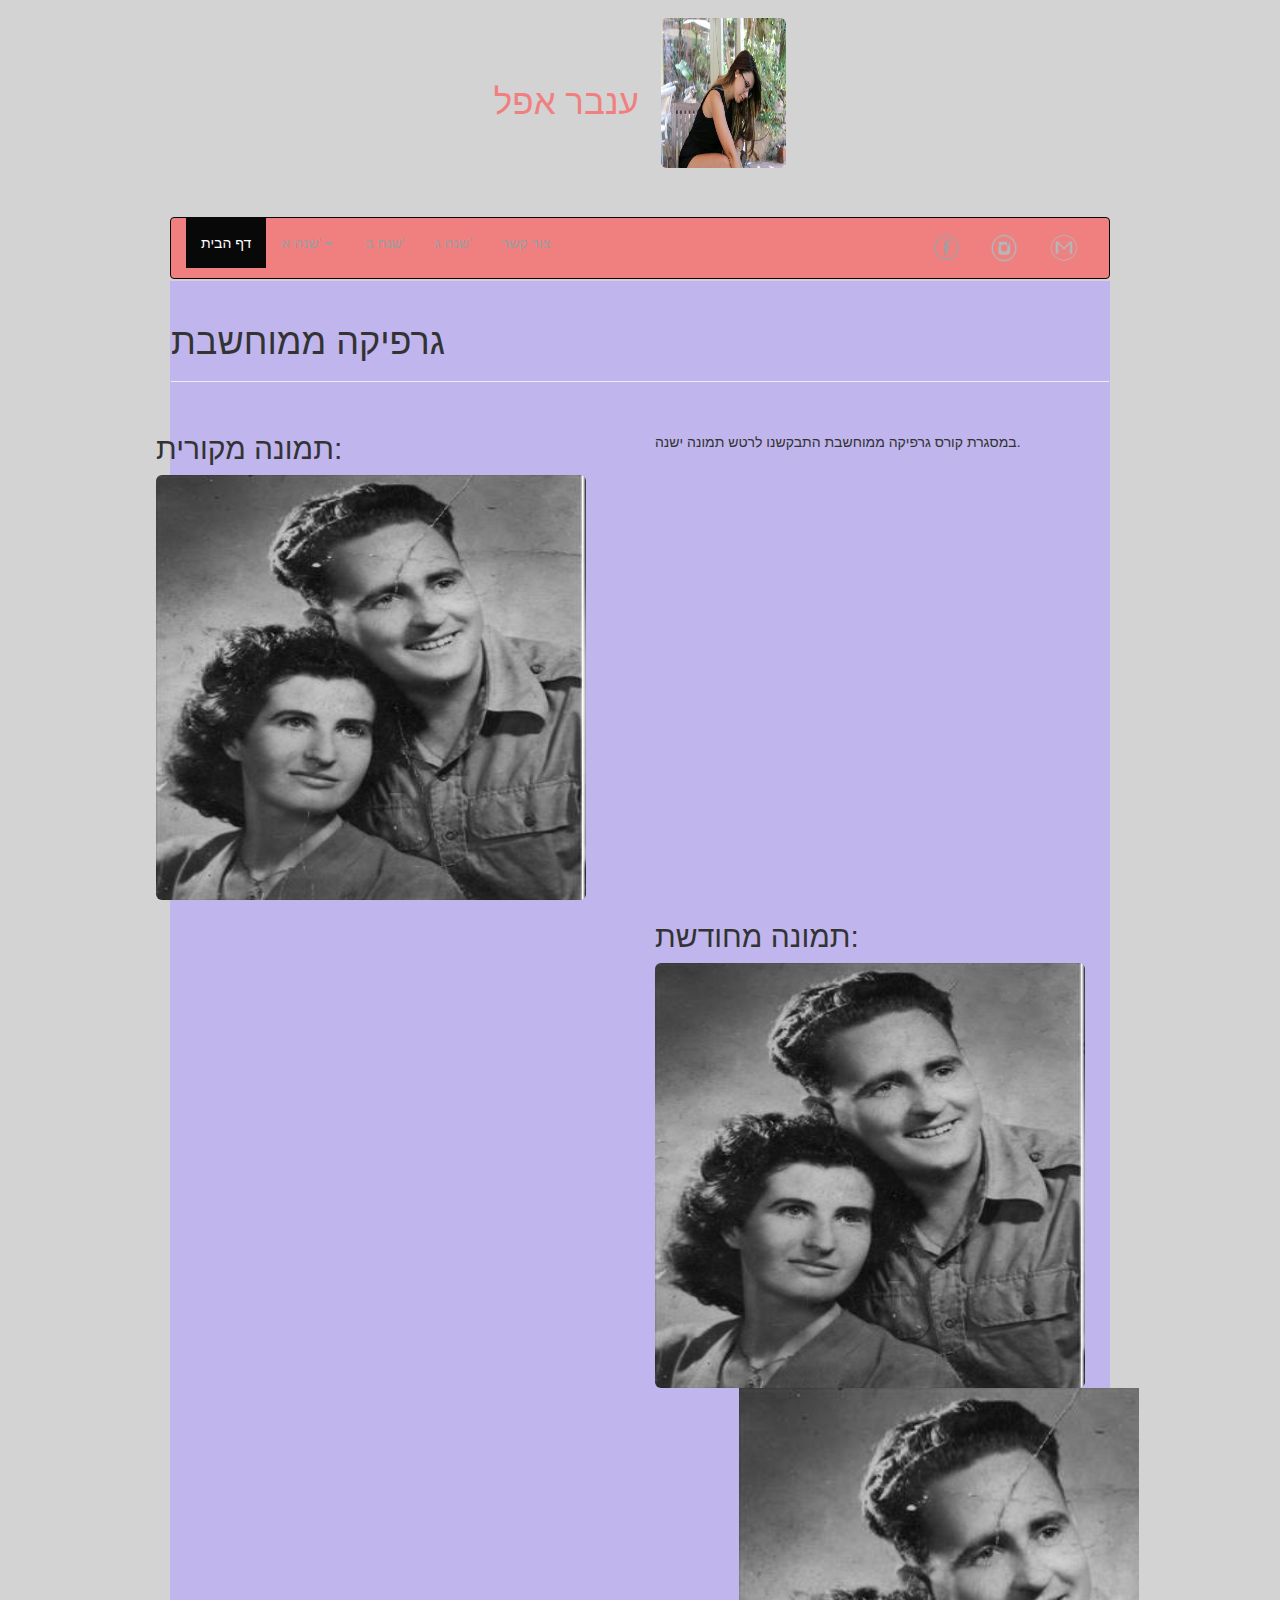
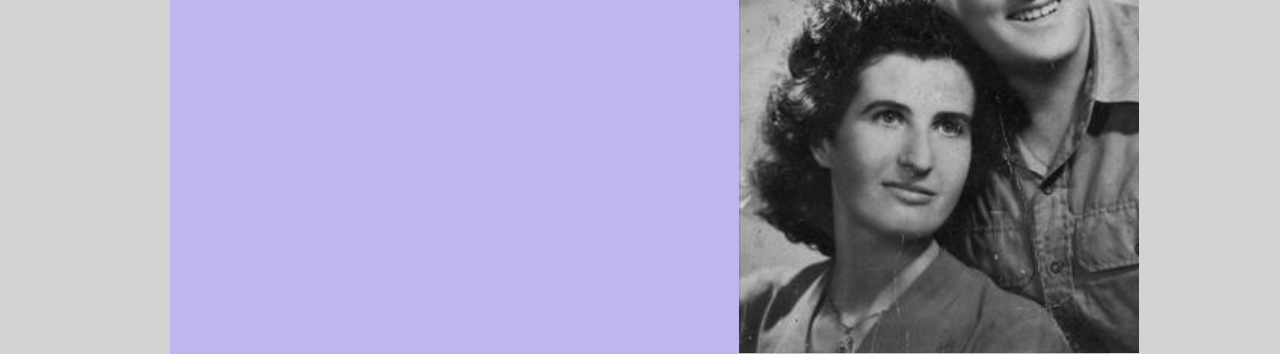
<file: tikavodot_inbarappel/page2.html>
﻿<!doctype html>
<html lang="">
<head>
    <meta charset="utf-8">
    <meta http-equiv="X-UA-Compatible" content="IE=edge">
    <meta name="viewport" content="width=device-width, initial-scale=1">
    <title>גרפיקה ממוחשבת</title>
    <meta name="description" content="" />
    <meta name="keywords" content="" />
    <meta name="author" content="" />

    <!-- CSS -->
    <!--Bootstrap 3 css file-->
    <link href="bootstrap/css/bootstrap.css" rel="stylesheet" />
    <!--Bootstrap non-responsive css file (just add class "non-responsive" to the body tag)-->
    <link href="bootstrap/css/bootstrap-non-responsive.css" rel="stylesheet" />
    <!--Bootstrap fixes for hebrew (add class='rtl' to the body tag)-->
    <link href="bootstrap/css/bootstrap-rtl.css" rel="stylesheet" />
    <!--Bootstrap them - for changing the shape and colors of bootstrap objects like buttons-->
    <!--<link href="bootstrap/css/bootstrap-theme.css" rel="stylesheet" />-->
    <!--The only file you should right your css-->
    <link href="styles/myStyle.css" rel="stylesheet" />

    <!-- Scripts -->
    <!--jQuery library-->
    <script src="jScripts/jquery-1.12.0.min.js"></script>
    <!--Bootstrap library-->
    <script src="bootstrap/js/bootstrap.min.js"></script>
</head>

<body id="p1" class="rtl non-responsive">
    <div class="container">
        <div class="jumbotron">
            <span id="des1">ענבר אפל</span>
           
            <img src="pic/1476131380147.jpg"  class="img-rounded" width="125" height="150" />
        </div>
        <nav id="navi" class="navbar navbar-inverse">
            <div class="container-fluid">
                <div class="navbar-header">
                    <!--<a class="navbar-brand" href="#"></a>-->
                </div>
                <ul class="nav navbar-nav">
                    <li class="active"><a href="index.html">דף הבית</a></li>
                    <li class="dropdown">
                        <a class="dropdown-toggle" data-toggle="dropdown" href="#">שנה א' <span class="caret"></span></a>
                        <ul class="dropdown-menu">
                            <li><a href="page1.html">תקשורת חזותית</a></li>
                            <li><a href="page2.html">גרפיקה ממוחשבת</a></li>
                            <li><a href="page3.html">תכנות אינטראקטיבי</a></li>
                        </ul>
                    </li>
                    <li><a href="#">שנה ב'</a></li>
                    <li><a href="#">שנה ג'</a></li>
                    <li><a href="page4.html">צור קשר</a></li>
                </ul>
                <ul class="nav navbar-nav navbar-right">
                    <li><a href="https://www.facebook.com/inbar.appel/"><img src="pic/face1.png" width="25" height="30" id="face" /></a></li>
                    <li><a href="https://www.instagram.com/inbarappel/"><img src="pic/insta.png" width="30" height="30" /></a></li>
                    <li><a href="mailto:inbar.app@gmail.com"><img src="pic/gmail.png" width="30" height="30" /></a></li>
                </ul>
            </div>
        </nav>
        <div id="container1">
            <div class="page-header">
                <h1>גרפיקה ממוחשבת</h1>
            </div>
            <div class="row">
                <div class="col-sm-6">
                    <br />
                    במסגרת קורס גרפיקה ממוחשבת התבקשנו לרטש תמונה ישנה.
                        
                </div>
                <div class="row">
                    <div class="col-sm-6">
                        <h2>תמונה מקורית:</h2>

                        <img src="pic/Retouch_before_inbar appel.jpg" class="img-rounded" width="430" height="425">
                    </div>
                    <div class="col-sm-6">
                        <h2>תמונה מחודשת:</h2>


                        <img src="pic/Retouch_after_inbar appel.jpg" class="img-rounded" width="430" height="425" />
                    </div>
                </div>

                <div id="img" class="col-sm-6"><div id="img3" /></div>
            </div>

        </div>
    </div>



</body>

</html>
</file>
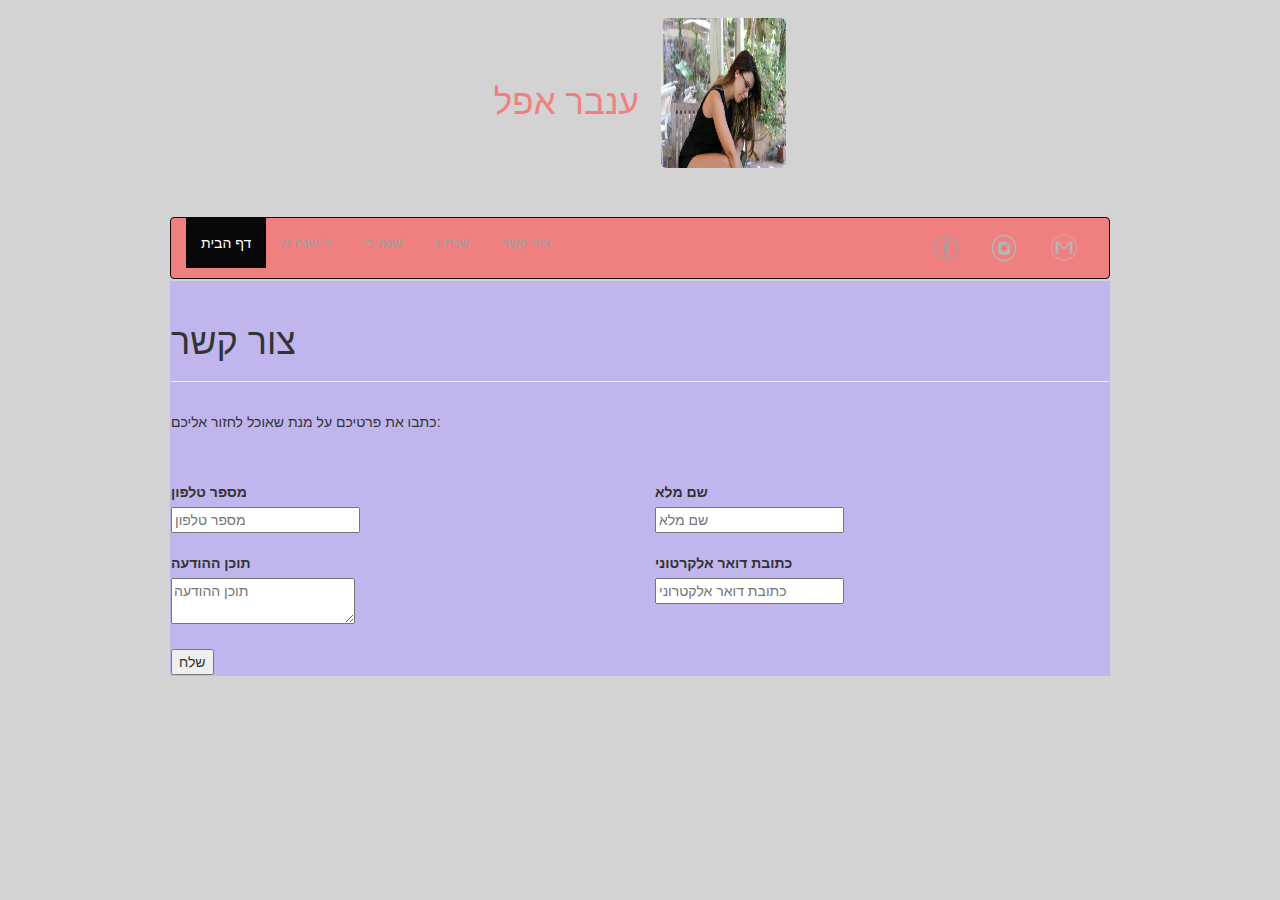
<file: tikavodot_inbarappel/page4.html>
﻿<!doctype html>
<html lang="">
<head>
    <meta charset="utf-8">
    <meta http-equiv="X-UA-Compatible" content="IE=edge">
    <meta name="viewport" content="width=device-width, initial-scale=1">
    <title>צור קשר</title>
    <meta name="description" content="" />
    <meta name="keywords" content="" />
    <meta name="author" content="" />

    <!-- CSS -->
    <!--Bootstrap 3 css file-->
    <link href="bootstrap/css/bootstrap.css" rel="stylesheet" />
    <!--Bootstrap non-responsive css file (just add class "non-responsive" to the body tag)-->
    <link href="bootstrap/css/bootstrap-non-responsive.css" rel="stylesheet" />
    <!--Bootstrap fixes for hebrew (add class='rtl' to the body tag)-->
    <link href="bootstrap/css/bootstrap-rtl.css" rel="stylesheet" />
    <!--Bootstrap them - for changing the shape and colors of bootstrap objects like buttons-->
    <!--<link href="bootstrap/css/bootstrap-theme.css" rel="stylesheet" />-->
    <!--The only file you should right your css-->
    <link href="styles/myStyle.css" rel="stylesheet" />

    <!-- Scripts -->
    <!--jQuery library-->
    <script src="jScripts/jquery-1.12.0.min.js"></script>
    <!--Bootstrap library-->
    <script src="bootstrap/js/bootstrap.min.js"></script>
</head>

<body id="p1" class="rtl non-responsive">
    <div class="container">
        <div class="jumbotron">
            <span id="des1">ענבר אפל</span>
          
            <img src="pic/1476131380147.jpg" class="img-rounded" width="125" height="150" />
        </div>
        <nav id="navi" class="navbar navbar-inverse">
            <div class="container-fluid">
                <div class="navbar-header">
                    <!--<a class="navbar-brand" href="#"></a>-->
                </div>
                <ul class="nav navbar-nav">
                    <li class="active"><a href="index.html">דף הבית</a></li>
                    <li class="dropdown">
                        <a class="dropdown-toggle" data-toggle="dropdown" href="#">שנה א' <span class="caret"></span></a>
                        <ul class="dropdown-menu">
                            <li><a href="page1.html">תקשורת חזותית</a></li>
                            <li><a href="page2.html">גרפיקה ממוחשבת</a></li>
                            <li><a href="page3.html">תכנות אינטראקטיבי</a></li>
                        </ul>
                    </li>
                    <li><a href="#">שנה ב'</a></li>
                    <li><a href="#">שנה ג'</a></li>
                    <li><a href="page4.html">צור קשר</a></li>
                </ul>
                <ul class="nav navbar-nav navbar-right">
                    <li><a href="https://www.facebook.com/inbar.appel/"><img src="pic/face1.png" width="25" height="30" id="face" /></a></li>
                    <li><a href="https://www.instagram.com/inbarappel/"><img src="pic/insta.png" width="30" height="30" /></a></li>
                    <li><a href="mailto:inbar.app@gmail.com"><img src="pic/gmail.png" width="30" height="30" /></a></li>
                </ul>
            </div>
        </nav>
        <div id="container1">
            <div class="page-header">
                <h1>צור קשר</h1>
            </div>
            <p>כתבו את פרטיכם על מנת שאוכל לחזור אליכם:</p>
            <br />
            <br />
            <section action="MAILTO:inbar.app@gmail.com" method="post" enctype="text/plain" id="contact" class="row">
                <div class="col-xs-offset-1 col-xs-5">
                    <label>שם מלא</label><br />
                    <input id="Text1" type="text" placeholder="שם מלא" /><br /><br />
                    <label>כתובת דואר אלקרטוני</label><br />
                    <input id="Text2" type="text" placeholder="כתובת דואר אלקטרוני" /><br /><br />
                </div>

                <div class="col-xs-6">
                    <label>מספר טלפון</label><br />
                    <input id="Text3" type="text" placeholder="מספר טלפון" /><br /><br />
                    <label>תוכן ההודעה</label><br />
                    <textarea placeholder="תוכן ההודעה"></textarea><br /><br />
                    <input id="Submit1" type="submit" value="שלח" />
                </div>
            </section>

        </div>
    </div>

</body>

</html>
</file>
<file: tikavodot_inbarappel/styles/myStyle.css>
﻿body {
    background-color: lightgray;
}

.jumbotron{
    margin-top: -30px;
    background-color: lightgray;
    color:lightcoral;
    font-size:80px;
    text-align:center;
}
.des2 {
    font-size: 35px;
    text-align: center;
}
#music{
    margin-right: -250px;
    position: absolute;
    margin-top: -550px;
}

#p1{
    background-color: lightgray;  
}
#des1{
    font-size: 35px;
}
#container1{
    width: 940px;
    /*height:900px;*/
    border:1px solid #c0b6ed;
    background-color: #c0b6ed;
    margin-top: -18px;

}
#navi{
margin-top: -29px;
background-color: lightcoral;
}


#img {
    width: 400px;
    height: auto;
}


#img3 {
    background-size: cover;
    background-image: url('../pic/Retouch_before_inbar appel.jpg');
    width: 400px;
    height: 565.58px;
    margin: 0 auto 0 auto;
}

    #img3:hover {
        background-image: url('../pic/Retouch_after_inbar appel.jpg');
    }

#flash{
    border: 3px solid black;
}
</file>
